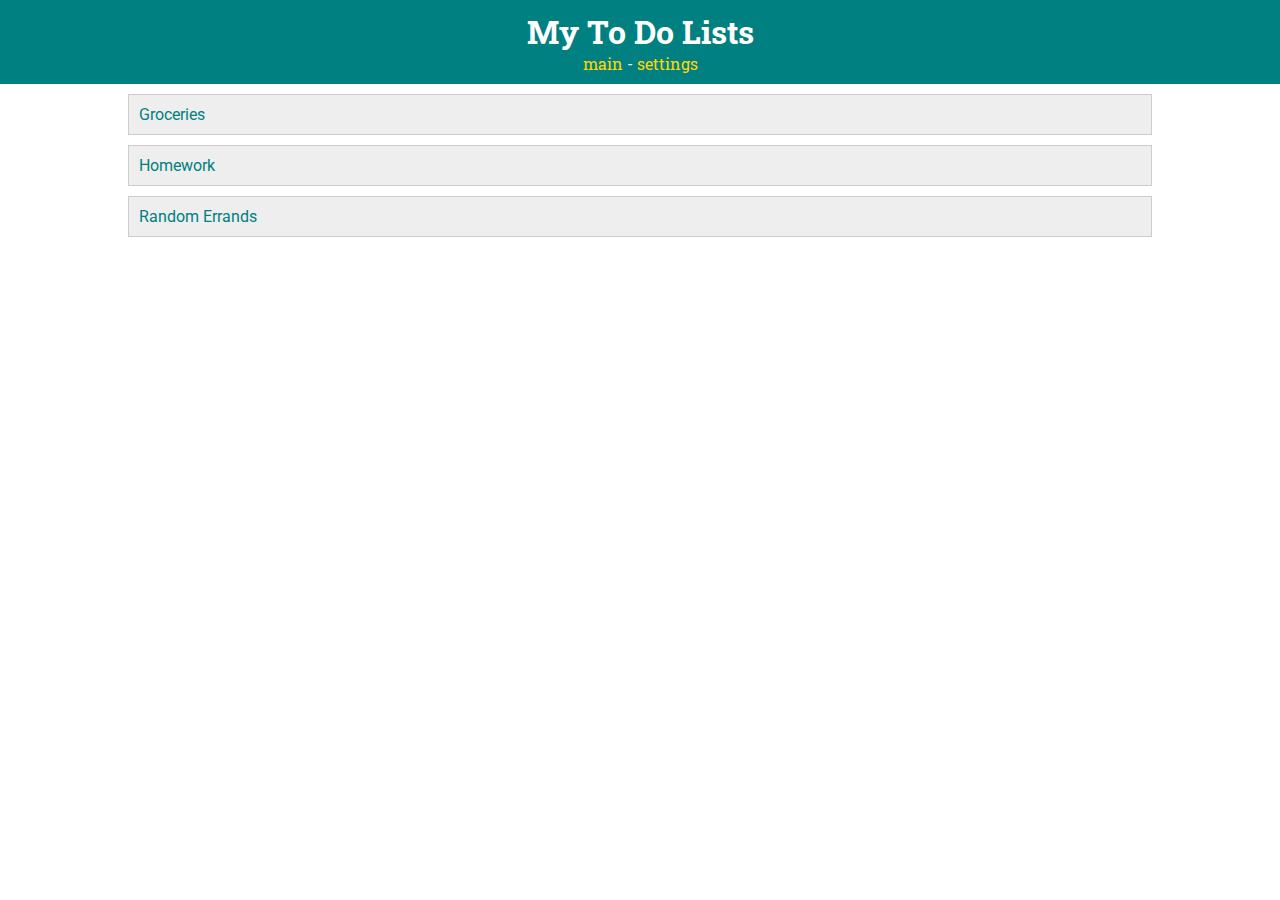
<file: index.html>
<!DOCTYPE html>
<html>
<head>
    <title>ToDo App</title>
    <meta charset="UTF-8">
    <!-- styles -->
    <link rel="stylesheet" type="text/css" href="style.css">
    <!-- fonts -->
    <link href="https://fonts.googleapis.com/css?family=Roboto|Roboto+Slab" rel="stylesheet">
</head>


<body>
  <header>
    <h1> My To Do Lists </h1>
    <nav>
      <a href="index.html">main</a> -
      <a href="settings.html">settings</a>
    </nav>
  </header>
  <div id="todo-lists">
    <div class="list">
      <a href="list.html">Groceries</a>
    </div>

    <div class="list">
       Homework
    </div>

    <div class="list">
       Random Errands
    </div>
</div>

</body>

</html>
</file>
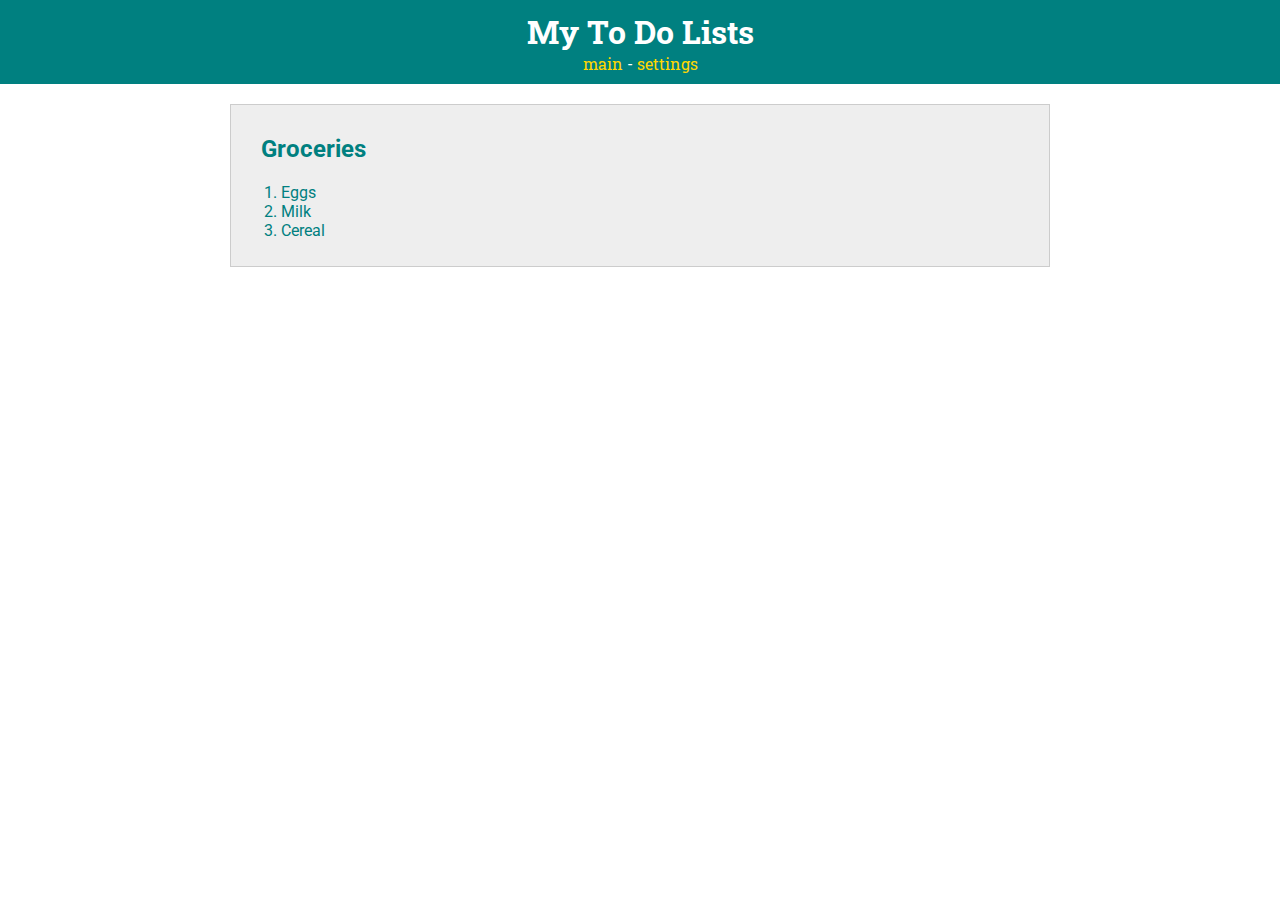
<file: list.html>
<!DOCTYPE html>
<html>
<head>
    <title>ToDo App</title>
    <meta charset="UTF-8">
    <!-- styles -->
    <link rel="stylesheet" type="text/css" href="style.css">
    <!-- fonts -->
    <link href="https://fonts.googleapis.com/css?family=Roboto|Roboto+Slab" rel="stylesheet">
</head>

<body>
  <header>
    <h1> My To Do Lists </h1>
    <nav>
      <a href="index.html">main</a> -
      <a href="settings.html">settings</a>
    </nav>
  </header>

  <div id="todo-lists">
    <div id="todo-lists">
        <div class="list">
            <h2 class="list-title">Groceries</h2>
            <ol>
                <li>Eggs</li>
                <li>Milk</li>
                <li>Cereal</li>
            </ol>

        </div>
    </div>
</div>

</body>

</html>
</file>
<file: style.css>
h1 {
    margin: 0;
}

body {
    margin: 0;
    color: teal;
    font-family: 'Roboto', sans-serif;
}

/*********** HEADER ************/

header {
    text-align: center;
    padding: 10px;
    background-color: teal;
    color: white;
    font-family: 'Roboto Slab', serif;
}

/*********** LISTS ************/
#todo-lists {
    margin: 0 auto;
    width: 80%;
    padding-top: 10px;
}

.list {
    padding: 10px;
    margin-bottom: 10px;
    background-color: #eeeeee;
    border: 1px solid #cccccc;
}

.list-title {
    margin-left: 20px;
}

header a {
    color: gold;
    text-decoration: none;
}

.list a {
    color: teal;
    text-decoration: none;
}
</file>
